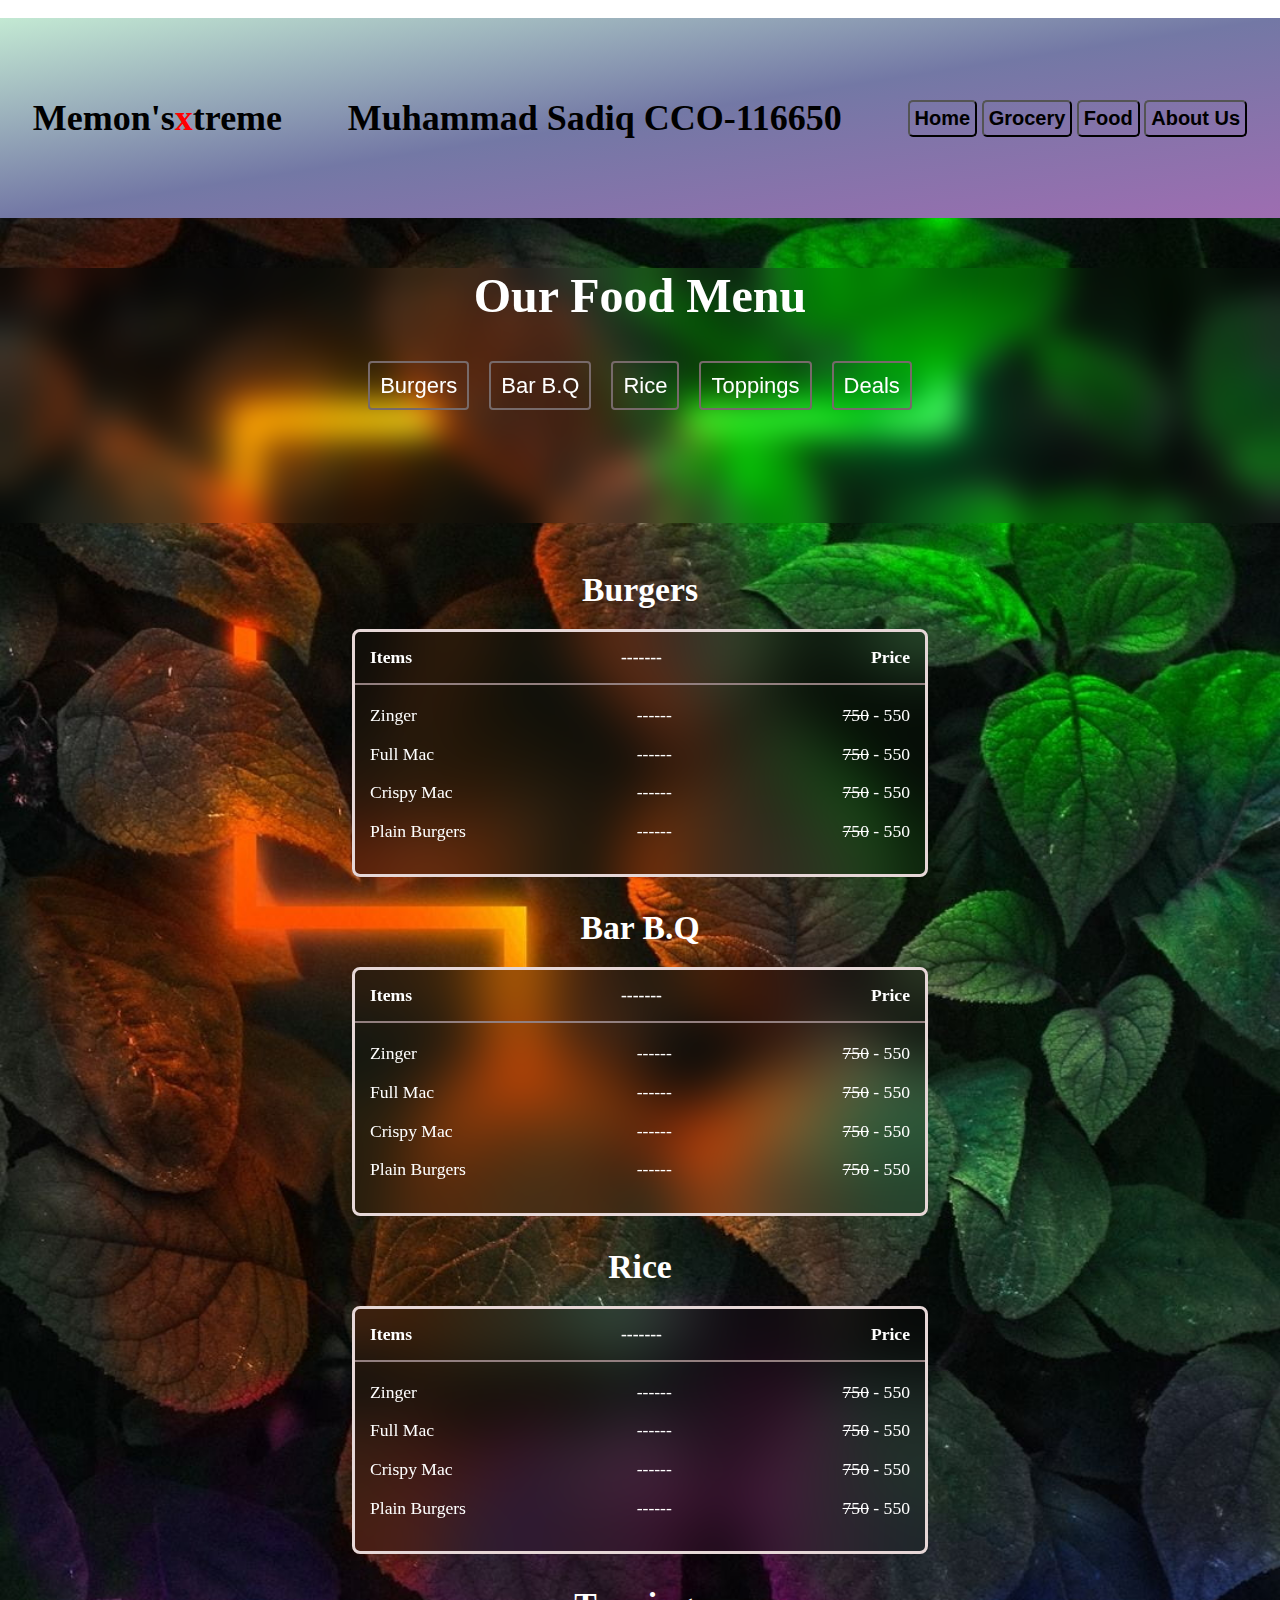
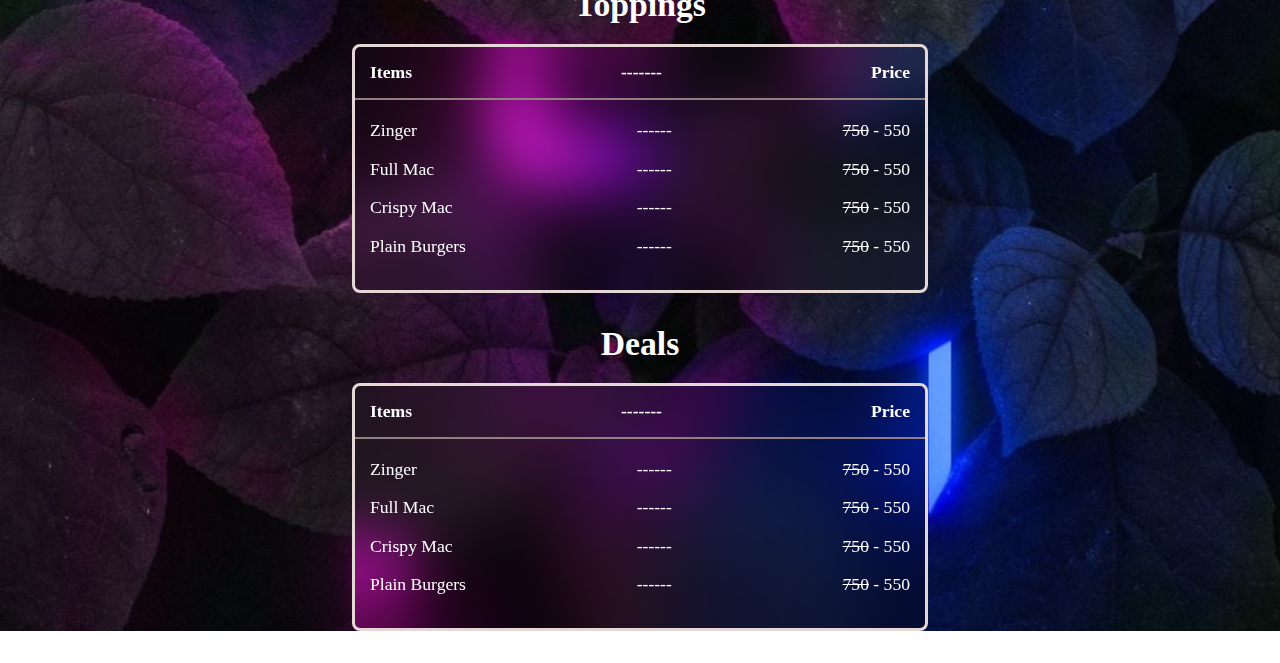
<file: index.html>
<!DOCTYPE html>
<html lang="en">
  <head>
    <meta charset="UTF-8" />
    <meta name="viewport" content="width=device-width, initial-scale=1.0" />
    <link rel="stylesheet" href="style2.css" />
    <title>Document</title>
  </head>
  <body>
    <section>
    <div class="h1">
      <div>
        <h1>Memon's<span class="x">x</span>treme</h1>
      </div>
      <div><h1>Muhammad Sadiq CCO-116650</h1></div>
      <div class="buttons">
        <button><a href="./index.html">Home</a></button>
        <button><a href="./grocery.html">Grocery</a></button>
        <button><a href="./food.html">Food</a></button>
        <button><a href="./aboutus.html">About Us</a></button>
      </div>
    </div>
    <div class="menu">
      <div class="h2">
        <h2>Our Food Menu</h2>
      </div>
      <div class="mhead">
        <div><a href="#brg">Burgers</a></div>
        <div><a href="#bbq">Bar B.Q</a></div>
        <div><a href="#ric">Rice</a></div>
        <div><a href="#tpn">Toppings</a></div>
        <div><a href="#del">Deals</a></div>
      </div>
    </div>
    <div class="full-menu">
      <div class="item-box">
        <div class="h3"><h3 id="brg">Burgers</h3></div>
        <div class="menu-box">
          <div class="items">
            <div
              class="items-head"
              style="
                margin-bottom: 5px;
                border-bottom: 2px solid rgb(146, 127, 127);
              "
            >
              <div><h4>Items</h4></div>
              <div>-------</div>
              <div>Price</div>
            </div>

            <div class="menu-content">
              <div class="items-name">
                <div class="content-space" class="content-space">Zinger</div>
                <div class="content-space" class="content-space">Full Mac</div>
                <div class="content-space" class="content-space">Crispy Mac</div>
                <div class="content-space" class="content-space">Plain Burgers</div>
              </div>

              <div class="line">
                <div class="content-space" class="content-space">------</div>
                <div class="content-space" class="content-space">------</div>
                <div class="content-space" class="content-space">------</div>
                <div class="content-space" class="content-space">------</div>
              </div>

              <div class="price">
                <div class="content-space" class="content-space"><del>750</del> - 550</div>
                <div class="content-space" class="content-space"><del>750</del> - 550</div>
                <div class="content-space" class="content-space"><del>750</del> - 550</div>
                <div class="content-space" class="content-space"><del>750</del> - 550</div>
              </div>
            </div>
          </div>
        </div>
      </div>
      <div class="item-box">
        <div class="h3"><h3 id="bbq">Bar B.Q</h3></div>
        <div class="menu-box">
          <div class="items">
            <div
              class="items-head"
              style="
                margin-bottom: 5px;
                border-bottom: 2px solid rgb(146, 127, 127);
              "
            >
              <div><h4>Items</h4></div>
              <div>-------</div>
              <div>Price</div>
            </div>

            <div class="menu-content">
              <div class="items-name">
                <div class="content-space">Zinger</div>
                <div class="content-space">Full Mac</div>
                <div class="content-space">Crispy Mac</div>
                <div class="content-space">Plain Burgers</div>
              </div>

              <div class="line" ;>
                <div class="content-space">------</div>
                <div class="content-space">------</div>
                <div class="content-space">------</div>
                <div class="content-space">------</div>
              </div>

              <div class="price">
                <div class="content-space"><del>750</del> - 550</div>
                <div class="content-space"><del>750</del> - 550</div>
                <div class="content-space"><del>750</del> - 550</div>
                <div class="content-space"><del>750</del> - 550</div>
              </div>
            </div>
          </div>
        </div>
      </div>
      <div class="item-box">
        <div class="h3"><h3 id="ric">Rice</h3></div>
        <div class="menu-box">
          <div class="items">
            <div
              class="items-head"
              style="
                margin-bottom: 5px;
                border-bottom: 2px solid rgb(146, 127, 127);
              "
            >
              <div><h4>Items</h4></div>
              <div>-------</div>
              <div>Price</div>
            </div>

            <div class="menu-content">
              <div class="items-name">
                <div class="content-space">Zinger</div>
                <div class="content-space">Full Mac</div>
                <div class="content-space">Crispy Mac</div>
                <div class="content-space">Plain Burgers</div>
              </div>

              <div class="line">
                <div class="content-space">------</div>
                <div class="content-space">------</div>
                <div class="content-space">------</div>
                <div class="content-space">------</div>
              </div>

              <div class="price">
                <div class="content-space"><del>750</del> - 550</div>
                <div class="content-space"><del>750</del> - 550</div>
                <div class="content-space"><del>750</del> - 550</div>
                <div class="content-space"><del>750</del> - 550</div>
              </div>
            </div>
          </div>
        </div>
      </div>
      <div class="item-box">
        <div class="h3"><h3 id="tpn">Toppings</h3></div>
        <div class="menu-box">
          <div class="items">
            <div
              class="items-head"
              style="
                margin-bottom: 5px;
                border-bottom: 2px solid rgb(146, 127, 127);
              "
            >
              <div><h4>Items</h4></div>
              <div>-------</div>
              <div>Price</div>
            </div>

            <div class="menu-content">
              <div class="items-name">
                <div class="content-space">Zinger</div>
                <div class="content-space">Full Mac</div>
                <div class="content-space">Crispy Mac</div>
                <div class="content-space">Plain Burgers</div>
              </div>

              <div class="line">
                <div class="content-space">------</div>
                <div class="content-space">------</div>
                <div class="content-space">------</div>
                <div class="content-space">------</div>
              </div>

              <div class="price">
                <div class="content-space"><del>750</del> - 550</div>
                <div class="content-space"><del>750</del> - 550</div>
                <div class="content-space"><del>750</del> - 550</div>
                <div class="content-space"><del>750</del> - 550</div>
              </div>
            </div>
          </div>
        </div>
      </div>
      <div class="item-box">
        <div class="h3"><h3 id="del">Deals</h3></div>
        <div class="menu-box">
          <div class="items">
            <div
              class="items-head"
              style="
                margin-bottom: 5px;
                border-bottom: 2px solid rgb(146, 127, 127);
              "
            >
              <div><h4>Items</h4></div>
              <div>-------</div>
              <div>Price</div>
            </div>

            <div class="menu-content">
              <div class="items-name">
                <div class="content-space">Zinger</div>
                <div class="content-space">Full Mac</div>
                <div class="content-space">Crispy Mac</div>
                <div class="content-space">Plain Burgers</div>
              </div>

              <div class="line">
                <div class="content-space">------</div>
                <div class="content-space">------</div>
                <div class="content-space">------</div>
                <div class="content-space">------</div>
              </div>

              <div class="price">
                <div class="content-space"><del>750</del> - 550</div>
                <div class="content-space"><del>750</del> - 550</div>
                <div class="content-space"><del>750</del> - 550</div>
                <div class="content-space"><del>750</del> - 550</div>
              </div>
            </div>
          </div>
        </div>
      </div>
    </div>
  </section>
  </body>
</html>
</file>
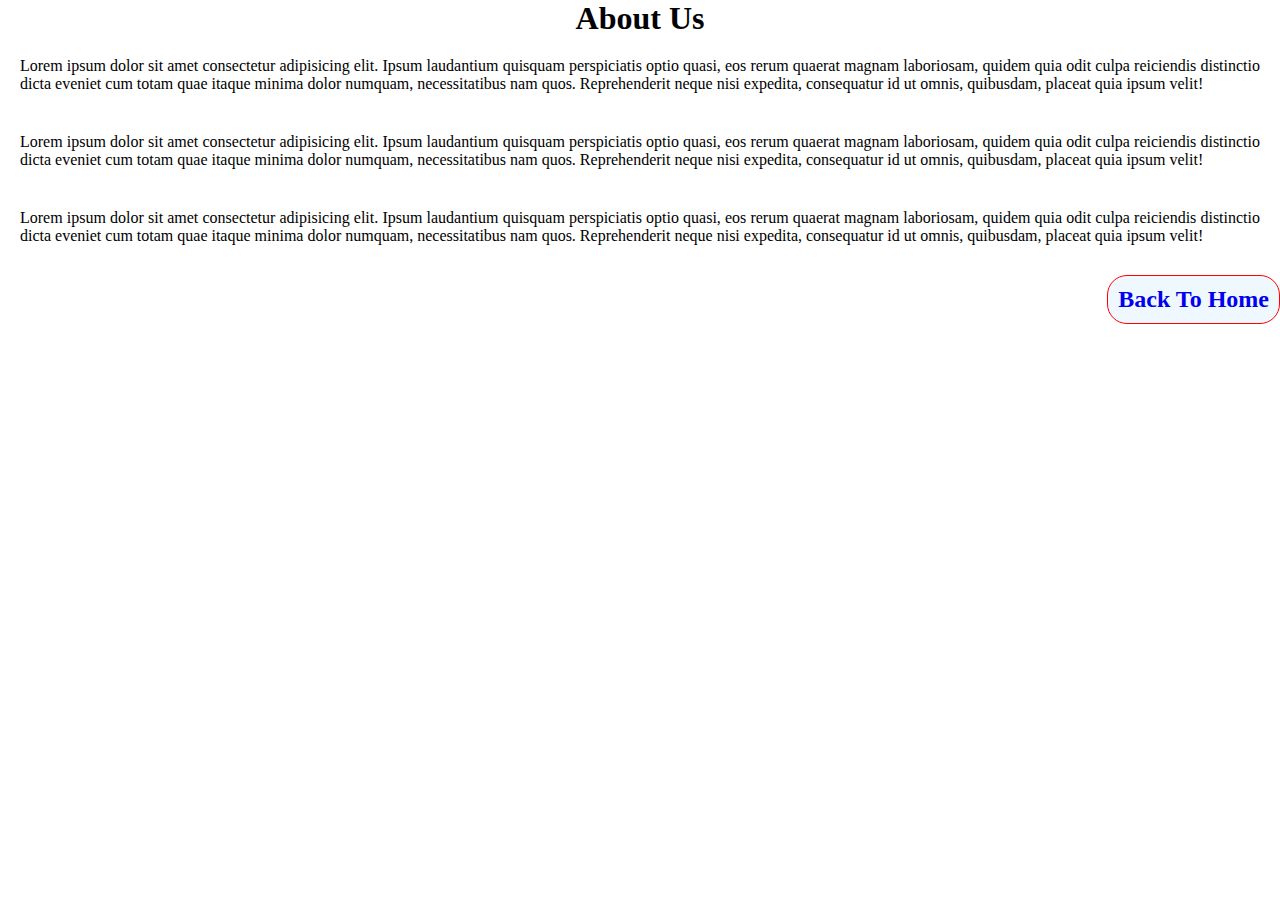
<file: aboutus.html>
<!DOCTYPE html>
<html lang="en">
<head>
    <meta charset="UTF-8">
    <meta name="viewport" content="width=device-width, initial-scale=1.0">
    <link rel="stylesheet" href="style.css">
    <title>About US</title>
    <style>
        h1{
            text-align: center;
            
        }
        p{
            text-align: justify;
            flex-wrap: wrap;           
            margin: px;
            padding: 20px;
        }
    </style>
</head>
<body>
    <h1>About Us</h1>

    <p>Lorem ipsum dolor sit amet consectetur adipisicing elit. Ipsum laudantium quisquam perspiciatis optio quasi, eos rerum quaerat magnam laboriosam, quidem quia odit culpa reiciendis distinctio dicta eveniet cum totam quae itaque minima dolor numquam, necessitatibus nam quos. Reprehenderit neque nisi expedita, consequatur id ut omnis, quibusdam, placeat quia ipsum velit!
    </p>
    
    <p>Lorem ipsum dolor sit amet consectetur adipisicing elit. Ipsum laudantium quisquam perspiciatis optio quasi, eos rerum quaerat magnam laboriosam, quidem quia odit culpa reiciendis distinctio dicta eveniet cum totam quae itaque minima dolor numquam, necessitatibus nam quos. Reprehenderit neque nisi expedita, consequatur id ut omnis, quibusdam, placeat quia ipsum velit!
    </p>
    
    <p>Lorem ipsum dolor sit amet consectetur adipisicing elit. Ipsum laudantium quisquam perspiciatis optio quasi, eos rerum quaerat magnam laboriosam, quidem quia odit culpa reiciendis distinctio dicta eveniet cum totam quae itaque minima dolor numquam, necessitatibus nam quos. Reprehenderit neque nisi expedita, consequatur id ut omnis, quibusdam, placeat quia ipsum velit!
    </p>

    <h2 class="backhome" ><a href="index.html">Back To Home</a></h2>
    
</body>
</html>
</file>
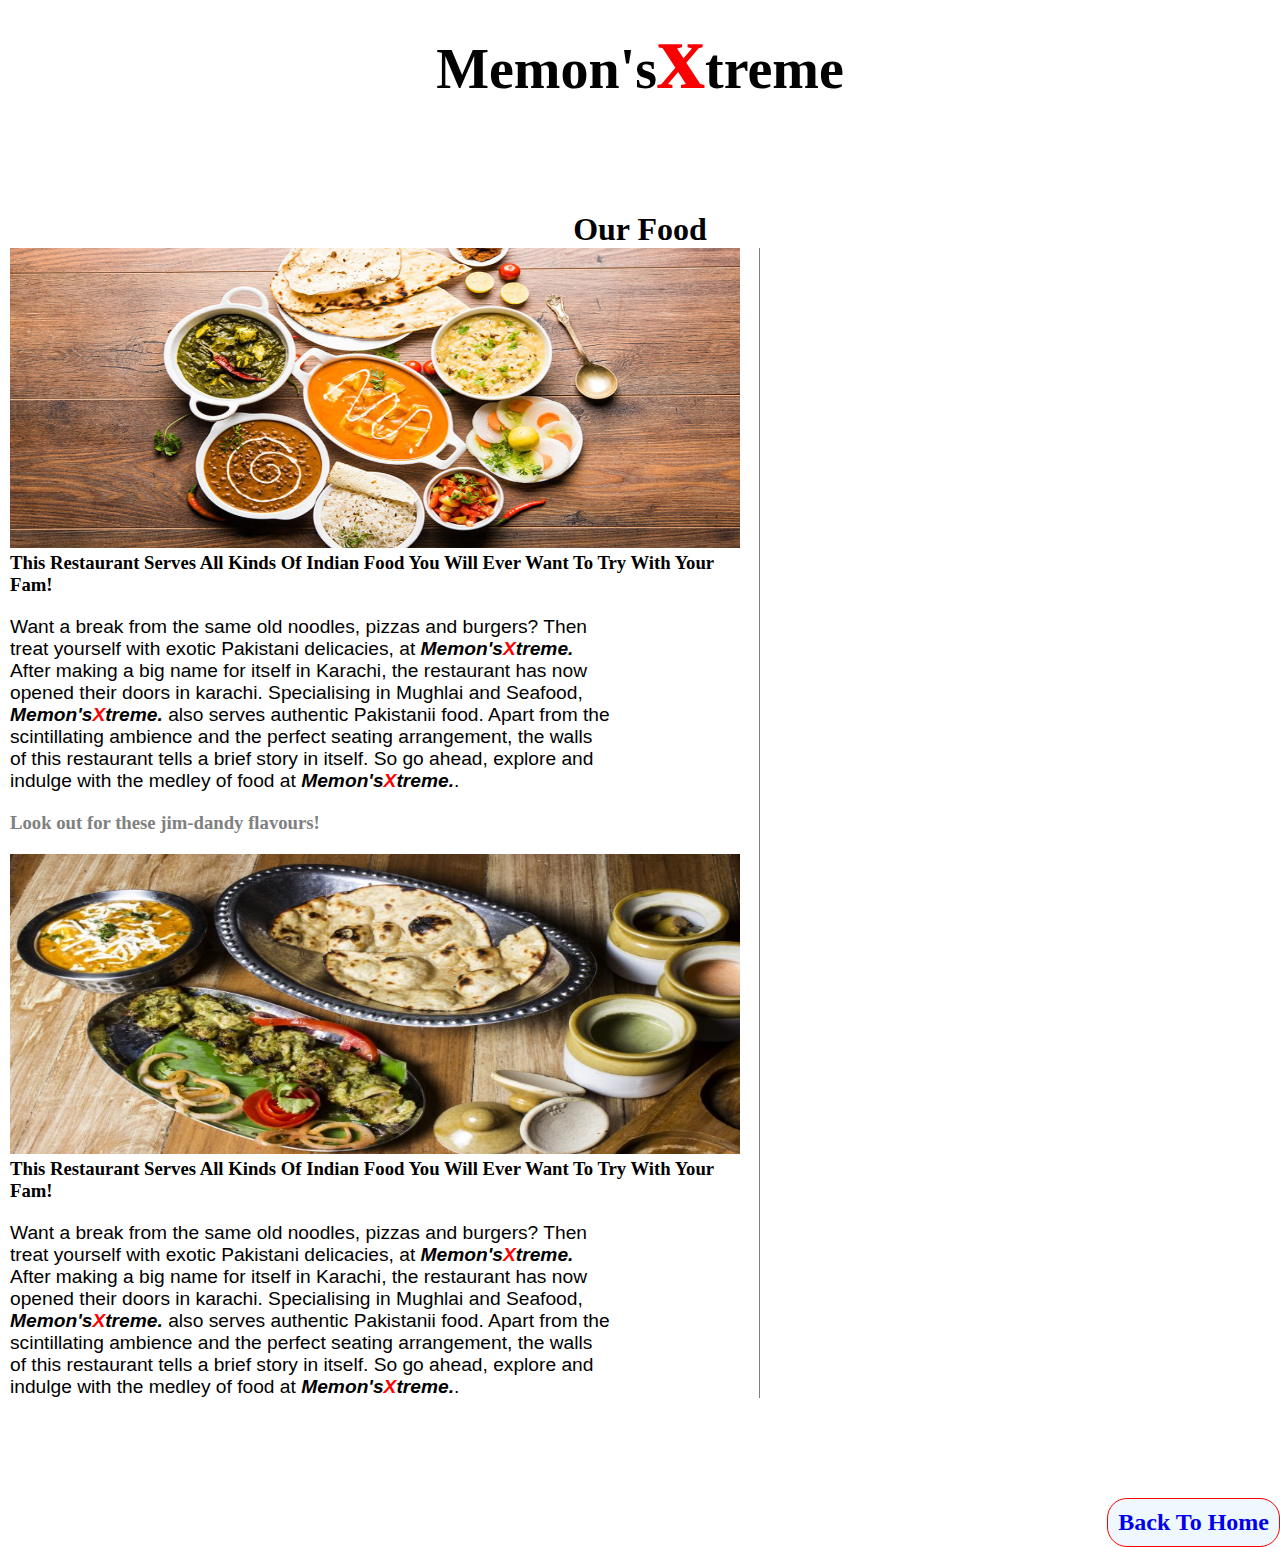
<file: food.html>
<!DOCTYPE html>
<html lang="en">
<head>
    <meta charset="UTF-8">
    <meta name="viewport" content="width=device-width, initial-scale=1.0">
    <link rel="stylesheet" href="style.css">
    <title>Food</title>
</head>
<body>
    <div class="h1" >
        <h1 style="text-align:center; width: auto;flex-wrap: wrap;">Memon's<span class="x">x</span>treme</h1>
        
      </div>
      <h2 style="color: black;"" class="h2">Our Food</h2>
      <div  class="picbox" >
    <img src="Blog-10-1030x538.jpg" alt="" width="730px"  height="300px">
    <h3>This Restaurant Serves All Kinds Of Indian Food You Will Ever Want To Try With Your Fam!</h3>
    <p class="blogp" style="margin-top: 20px; margin-bottom: 20px; display: f;">Want a break from the same old noodles, pizzas and burgers? Then treat yourself with exotic Pakistani delicacies, at <strong> <em>Memon's<span style="color: red;">X</span>treme.</em></strong> After making a big name for itself in Karachi, the restaurant has now opened their doors in karachi. Specialising in Mughlai and Seafood, <strong> <em>Memon's<span style="color: red;">X</span>treme.</em></strong> also serves authentic Pakistanii food. Apart from the scintillating ambience and the perfect seating arrangement, the walls of this restaurant tells a brief story in itself. So go ahead, explore and indulge with the medley of food at <strong> <em>Memon's<span style="color: red;">X</span>treme.</em></strong>.</p>
     
<h3 style="color: grey; margin-bottom: 20px;">Look out for these jim-dandy flavours!</h3>

      <img src="IMG_0774_copy.jpg" alt="" width="730px"  height="300px">
    <h3>This Restaurant Serves All Kinds Of Indian Food You Will Ever Want To Try With Your Fam!</h3>
    <p class="blogp" style="margin-top: 20px;">Want a break from the same old noodles, pizzas and burgers? Then treat yourself with exotic Pakistani delicacies, at <strong> <em>Memon's<span style="color: red;">X</span>treme.</em></strong> After making a big name for itself in Karachi, the restaurant has now opened their doors in karachi. Specialising in Mughlai and Seafood, <strong> <em>Memon's<span style="color: red;">X</span>treme.</em></strong> also serves authentic Pakistanii food. Apart from the scintillating ambience and the perfect seating arrangement, the walls of this restaurant tells a brief story in itself. So go ahead, explore and indulge with the medley of food at <strong> <em>Memon's<span style="color: red;">X</span>treme.</em></strong>.</p>
      </div>
      <h2 class="backhome" style="margin-bottom: px;" ><a href="index.html">Back To Home</a></h2>
</body>
</html>
</file>
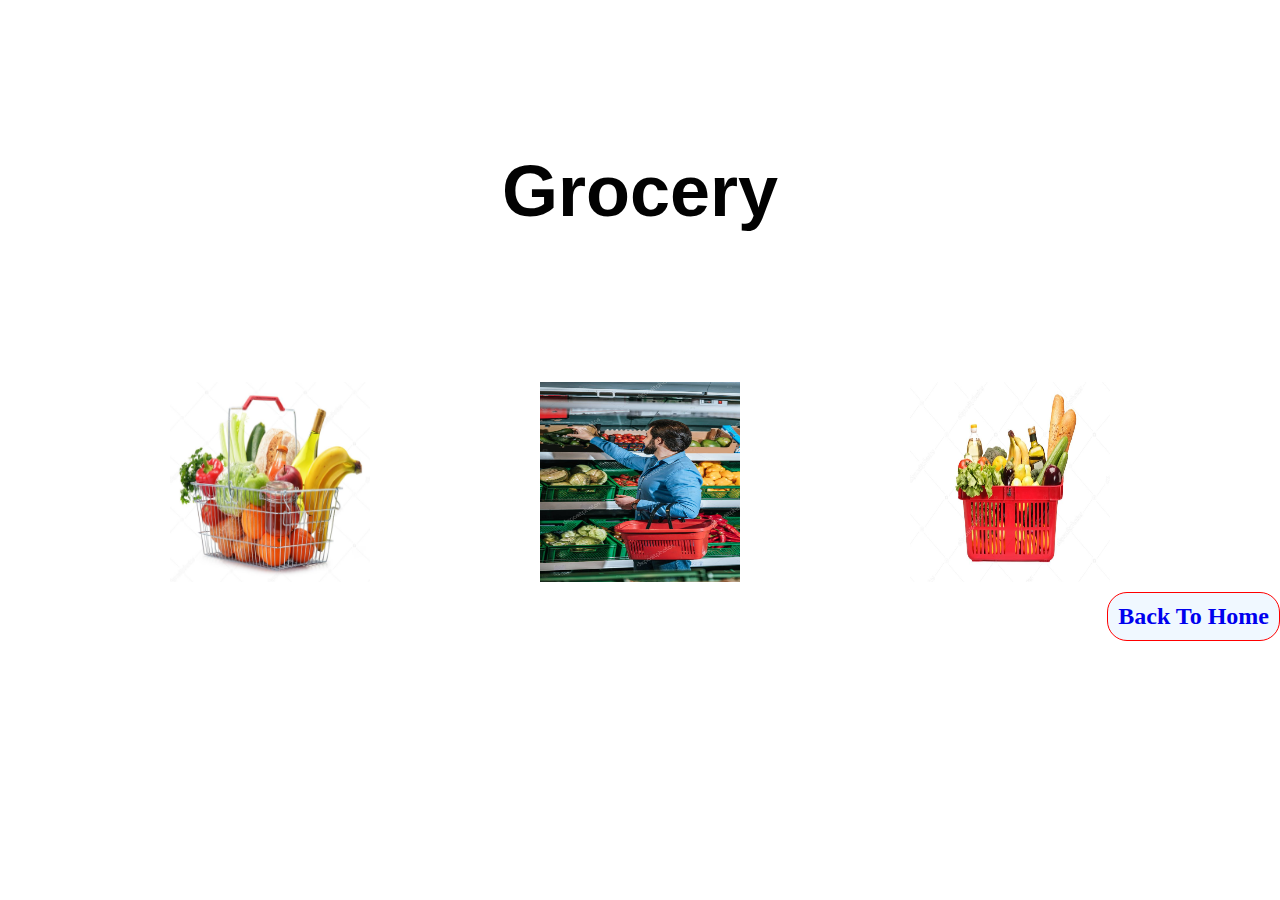
<file: grocery.html>
<!DOCTYPE html>
<html lang="en">
<head>
    <meta charset="UTF-8">
    <meta name="viewport" content="width=device-width, initial-scale=1.0">
    <link rel="stylesheet" href="style.css">
    <title>Grocery</title>
    <style>
        h1{
            text-align: center;
            align-items: center;
            margin: 150px;
            font-family: 'Segoe UI', Tahoma, Geneva, Verdana, sans-serif;
            font-size: 72px;
        }
        h2{
            
        }
    </style>
</head>
<body>
    <h1 >Grocery</h1>
    <div class="images">
       
        <img src="depositphotos_40975781-stock-photo-wire-shopping-basket-with-groceries.jpg" alt="" width="200px" height="200px">
         <img src="depositphotos_188866452-stock-photo-man-shopping-basket-choosing-fresh.jpg" alt="" width="200px" height="200px">
        <img src="depositphotos_45885285-stock-photo-shopping-basket-full-with-groceries.jpg" alt="" width="200px" height="200px">
    </div>
    <h2 class="backhome" ><a href="index.html">Back To Home</a></h2>
</body>
</html>
</file>
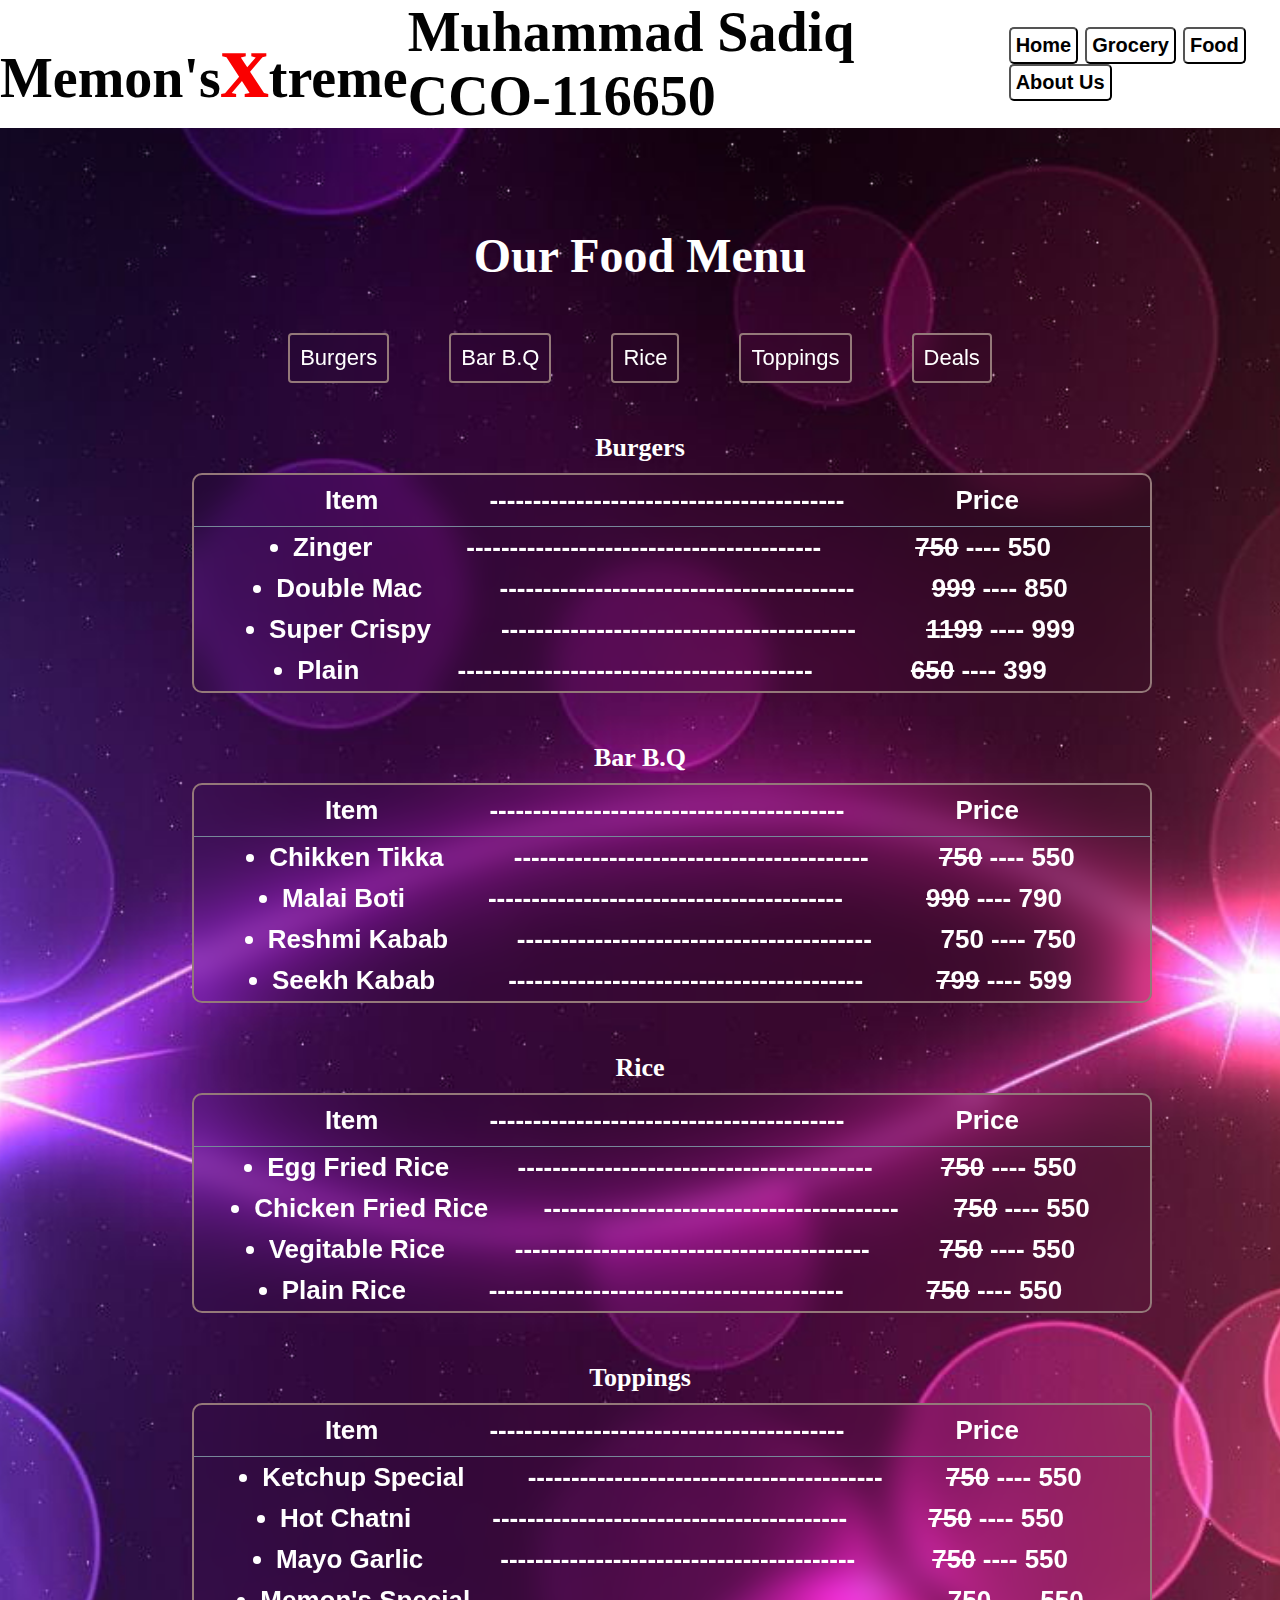
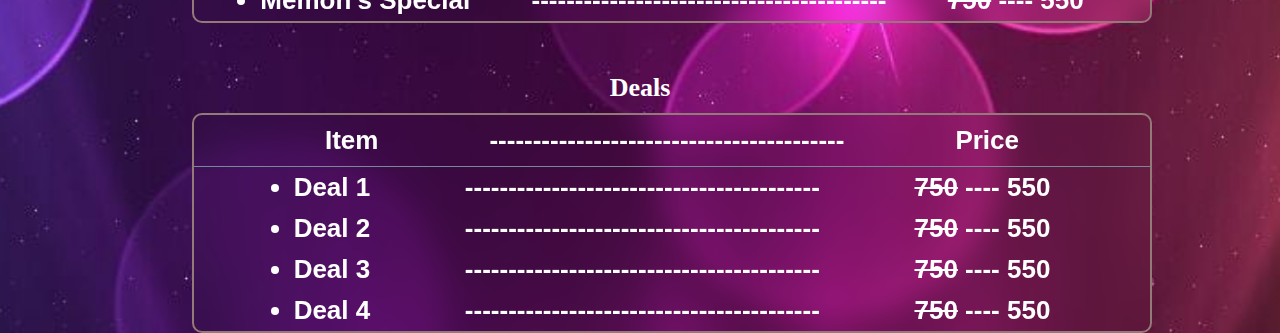
<file: index3.html>
<!DOCTYPE html>
<html lang="en">

<head>
  <meta charset="UTF-8" />
  <meta name="viewport" content="width=device-width, initial-scale=1.0" />
  <meta http-equiv="X-UA-Compatible" content="IE-edge" />
  <link rel="stylesheet" href="style.css" />
  <title>Memon's Extreme</title>
</head>

<body>
  <section>
    <div class="header">
      <div class="h1">
        <h1>Memon's<span class="x">x</span>treme</h1>
        <h1>Muhammad Sadiq CCO-116650</h1>
        <div class="buttons">
          <button><a href="./index.html">Home</a></button>
          <button><a href="./grocery.html">Grocery</a></button>
          <button><a href="./food.html">Food</a></button>
          <button><a href="./aboutus.html">About Us</a></button>
        </div>
      </div>
      <div class="menu">
        <div class="h2">
          <h2>Our Food Menu</h2>
        </div>
        <div class="mhead">
          <a href="#brg">Burgers</a>
          <a href="#bbq"> Bar B.Q</a>
          <a href="#ric">Rice</a>
          <a href="#tpn">Toppings</a>
          <a href="#del">Deals</a>
        </div>
      </div>
      <div class="bugers">


        <h3 id="brg" class="h3box">Burgers</h3>

        <div class="menu-list">
          <div class="list-head">
            <p>Item</p>
            <p>-----------------------------------------</p>
            <p>Price</p>
          </div>
          <div class="list">
            <ul>
              <li>Zinger</li>
            </ul>
            <p>-----------------------------------------</p>
            <p><del>750</del> ---- <span class="sale-rate">550</span></p>
          </div>
          <div class="list">
            <ul>
              <li>Double Mac</li>
            </ul>
            <p>-----------------------------------------</p>
            <p><del>999</del> ---- <span class="sale-rate">850</span></p>
          </div>
          <div class="list">
            <ul>
              <li>Super Crispy</li>
            </ul>
            <p>-----------------------------------------</p>
            <p><del>1199</del> ---- <span class="sale-rate">999</span></p>
          </div>
          <div class="list">
            <ul>
              <li>Plain</li>
            </ul>
            <p>-----------------------------------------</p>
            <p><del>650</del> ---- <span class="sale-rate">399</span></p>
          </div>
        </div>
      </div>
      <div class="bbq" >
        <h3 id="bbq" class="h3box">Bar B.Q</h3>
        <div class="menu-list">
          <div class="list-head">
            <p>Item</p>
            <p>-----------------------------------------</p>
            <p>Price</p>
          </div>
          <div class="list">
            <ul>
              <li>Chikken Tikka</li>
            </ul>
            <p>-----------------------------------------</p>
            <p><del>750</del> ---- <span class="sale-rate">550</span></p>
          </div>
          <div class="list">
            <ul>
              <li>Malai Boti</li>
            </ul>
            <p>-----------------------------------------</p>
            <p><del>990</del> ---- <span class="sale-rate">790</span></p>
          </div>
          <div class="list">
            <ul>
              <li>Reshmi Kabab</li>
            </ul>
            <p>-----------------------------------------</p>
            <p>750 ---- <span class="sale-rate">750</span></p>
          </div>
          <div class="list">
            <ul>
              <li>Seekh Kabab</li>
            </ul>
            <p>-----------------------------------------</p>
            <p><del>799</del> ---- <span class="sale-rate">599</span></p>
          </div>
        </div>
      </div>
    </div>
    <div class="rice" >
      <h3 id="ric" class="h3box">Rice</h3>
      <div class="menu-list">
        <div class="list-head">
          <p>Item</p>
          <p>-----------------------------------------</p>
          <p>Price</p>
        </div>
        <div class="list">
          <ul>
            <li>Egg Fried Rice</li>
          </ul>
          <p>-----------------------------------------</p>
          <p><del>750</del> ---- <span class="sale-rate">550</span></p>
        </div>
        <div class="list">
          <ul>
            <li>Chicken Fried Rice</li>
          </ul>
          <p>-----------------------------------------</p>
          <p><del>750</del> ---- <span class="sale-rate">550</span></p>
        </div>
        <div class="list">
          <ul>
            <li>Vegitable Rice</li>
          </ul>
          <p>-----------------------------------------</p>
          <p><del>750</del> ---- <span class="sale-rate">550</span></p>
        </div>
        <div class="list">
          <ul>
            <li>Plain Rice</li>
          </ul>
          <p>-----------------------------------------</p>
          <p><del>750</del> ---- <span class="sale-rate">550</span></p>
        </div>
      </div>
    </div>
    </div>
    <div class="Toppings" >
      <h3 id="tpn" class="h3box">Toppings</h3>
      <div class="menu-list">
        <div class="list-head">
          <p>Item</p>
          <p>-----------------------------------------</p>
          <p>Price</p>
        </div>
        <div class="list">
          <ul>
            <li>Ketchup Special</li>
          </ul>
          <p>-----------------------------------------</p>
          <p><del>750</del> ---- <span class="sale-rate">550</span></p>
        </div>
        <div class="list">
          <ul>
            <li>Hot Chatni</li>
          </ul>
          <p>-----------------------------------------</p>
          <p><del>750</del> ---- <span class="sale-rate">550</span></p>
        </div>
        <div class="list">
          <ul>
            <li>Mayo Garlic</li>
          </ul>
          <p>-----------------------------------------</p>
          <p><del>750</del> ---- <span class="sale-rate">550</span></p>
        </div>
        <div class="list">
          <ul>
            <li>Memon's Special</li>
          </ul>
          <p>-----------------------------------------</p>
          <p><del>750</del> ---- <span class="sale-rate">550</span></p>
        </div>
      </div>
    </div>
    </div>
    <div class="Deals" >
      <h3 id="del" class="h3box">Deals</h3>
      <div class="menu-list">
        <div class="list-head">
          <p>Item</p>
          <p>-----------------------------------------</p>
          <p>Price</p>
        </div>
        <div class="list">
          <ul>
            <li>Deal 1</li>
          </ul>
          <p>-----------------------------------------</p>
          <p><del>750</del> ---- <span class="sale-rate">550</span></p>
        </div>
        <div class="list">
          <ul>
            <li>Deal 2</li>
          </ul>
          <p>-----------------------------------------</p>
          <p><del>750</del> ---- <span class="sale-rate">550</span></p>
        </div>
        <div class="list">
          <ul>
            <li>Deal 3</li>
          </ul>
          <p>-----------------------------------------</p>
          <p><del>750</del> ---- <span class="sale-rate">550</span></p>
        </div>
        <div class="list">
          <ul>
            <li>Deal 4</li>
          </ul>
          <p>-----------------------------------------</p>
          <p><del>750</del> ---- <span class="sale-rate">550</span></p>
        </div>
      </div>
    </div>
    </div>
    </div>
  </section>
</body>

</html>
</file>
<file: style.css>
*{
    margin: 0;
    padding: 0;
    box-sizing: border-box;
    
}

/* section and animation */
section{
    
    background:url(pxfuel.jpg) no-repeat;
    background-size:cover;
    background-position: center;
    
    animation: animateBg 5s linear infinite;
}

@keyframes animateBg {
    100% {
      filter:hue-rotate(360deg);
    }
  }

 /* top header  */
h1{
    color: rgb(2, 2, 2);
}
.h1{
    display: flex;
    position:sticky;
    justify-content: space-evenly;
    align-items: center;
    font-size: 28px;
    background-color: white;
}
 .h1 a{
    text-decoration: none;
    font-size: 20px;
    
    color: black;
    font-weight: bold;
    
 }
 button{
    border-radius: 5px;
    background: none;
    padding: 5px;
 }

 button:hover{
    padding: 10px;

 }

.x{
    font-family: Georgia, 'Times New Roman', Times;
    font-size: 96px;
    color: rgb(250, 0, 0);
    
}
/* top header end */

/* linked start menu*/
.h2{
    text-align: center;
    color: white;
    font-size: 32px;
    margin-top: 100px;
}

.mhead{
    margin: 50px 0 20px 0;
    display: flex;
    flex-wrap: wrap;
    justify-content: center;
    width: 100%;
    gap: 60px;
    font-size: 22px;
    align-items: center;
    background: transparent;
    backdrop-filter: blur (15px);
}


.mhead a{
    
    position: relative;
    border: 2px solid rgb(148, 121, 121);
    border-radius: 4px;
    padding: 10px;
    text-decoration: none;
    color: white;
    font-family: sans-serif;
    backdrop-filter: blur(15px);
}

.mhead a:hover{
    padding: 12px;
    box-shadow: 2px 2px  red, -2px -2px red;
    font-family:'Franklin Gothic Medium', 'Arial Narrow', Arial, sans-serif
}

/* linked start menu end */

/* Price and item box  */
.h3box{
    display: flex;
    justify-content: center;
    align-items: center;
    margin-top: 50px;
    margin-bottom: 10px;
    font-size: 26px;
    color: white;

    
}
.menu-list{
    border: 2px solid rgb(148, 121, 121);
    border-radius: 10px;
    width: 75%;
    margin-left: 15%;
    background: transparent;
    backdrop-filter: blur(15px);
    color: white;
    font-size: 1.2em;
}



.list, .list-head{
    display: flex;
    width: 100%;
    justify-content:space-evenly;
    font-size: 1.2em;
    padding: 5px;
    font-family: sans-serif;
    font-size: 26px;
    font-weight: 700;
    

}

.list-head{
    
    
    padding: 10px 20px 10px 20px;
    border-bottom: 1px solid lightslategray;
}

/* price and item box End */

 /* Images alignment */
.images{
    display: flex;
    justify-content: space-evenly;
    margin-top: auto;
    flex-wrap: wrap;
}
/* imagess alignment end */

/* back to home */

.backhome{
    
    border: 1px solid red;
    margin-top: 10px;
    margin-left: auto;
    width: fit-content;
    padding: 10px;
    border-radius: 20px;
    background-color: aliceblue;
    text-align: center;
    justify-content: space-around;
    animation: animateBg 5s linear infinite;
    
}
.backhome a{
    text-decoration: none;
    
}

.backhome a:hover{
    text-decoration: underline;
    font-family: sans-serif;
    padding: 20px;
}

.picbox{
    width: 750px;
    margin-left: 10px;
    border-right: 1px solid gray;
    margin-bottom: 100px;
    
    }

.picbox p{
    width: 600px;
    font-family: sans-serif;
    font-size: larger;
</file>
<file: style2.css>
*{
    margin: 0;
    padding: 0;
    box-sizing: border-box;
}
section{
    background: url(peakpx.jpg) no-repeat;
    background-size:cover;
    background-position:center;
    animation:animateBg linear 5s infinite;

}
@keyframes animateBg {
    100% {
      filter:hue-rotate(360deg);
    }
  }
  
.x{
    color: red;
    
    
    
}
.h1{
    margin-top: 1em;
    display: flex;
    justify-content: space-around;
    text-align: center;
    align-items: center;
    font-size: 18px;
    flex-wrap:wrap;
    min-height: 200px;
    background-image: linear-gradient(to bottom right, rgb(195, 233, 211), rgb(115, 120, 165), rgb(158, 109, 177));
    
}
.h1 a{
    text-decoration: none;
    font-size: 20px;
    color: black;
    font-weight: bold;
    
 }
button{
    position: relative;
    border-radius: 5px;
    background: none;
    padding: 5px;
 }
 button:hover{
    padding: 10px;
    box-shadow: 3px 3px rgb(214, 219, 168), -3px -3px rgb(133, 151, 90) ;

 }

 .menu{
    background-color: transparent;
    backdrop-filter: blur(15px);
    color: white;
 }
 .h2{
    position: relative;
    flex-wrap: wrap;
    text-align: center;
    
    font-size: 32px;
    margin-top: 50px;
   
}

.mhead{
    display: flex;
    margin-top: 50px;
    gap: 20px;
    position: relative;
    justify-content: center;
    flex-wrap: wrap;
    font-size: 22px;
    background: transparent;
    backdrop-filter: blur (1px);
    min-height: 150px;
   
    
}  


.mhead a{
    border: 2px solid rgb(119, 106, 106);
    border-radius: 4px;
    padding: 10px;
    text-decoration: none;
    color: white;
    font-family: sans-serif;
    backdrop-filter: blur(15px);
}

.mhead a:hover{
    padding: 12px;
    box-shadow: 3px 3px  rgb(99, 71, 71), -2px -3px rgb(92, 73, 73);
    font-family:'Franklin Gothic Medium', 'Arial Narrow', Arial, sans-serif
}

.full-menu{
    margin: auto;
    max-width: 40rem;
    margin-top: 3em;
    color: white;
   

    
}


.h3{
    text-align: center;
    margin-top: 20px;
    margin-bottom: 20px;
    font-size: 1.8em;
}

.menu-box{
    color: white;
    position: relative;
    border: 3px solid rgb(230, 215, 215);
    border-radius: 8px;
    background-color: transparent;
    backdrop-filter: blur(30px);
    margin-left: 2em;
    margin-right: 2em;
    margin-bottom: 2em;
   
    
    
}

.items-head, .menu-content
{
    display: flex;
    justify-content: space-between;
    flex-wrap:unset;
    padding: 15px;
    font-size: 1.1em;
    

}
.items-head{
    font-weight: 700;
}

.content-space{
    margin-bottom: 1em;
    
}
</file>
